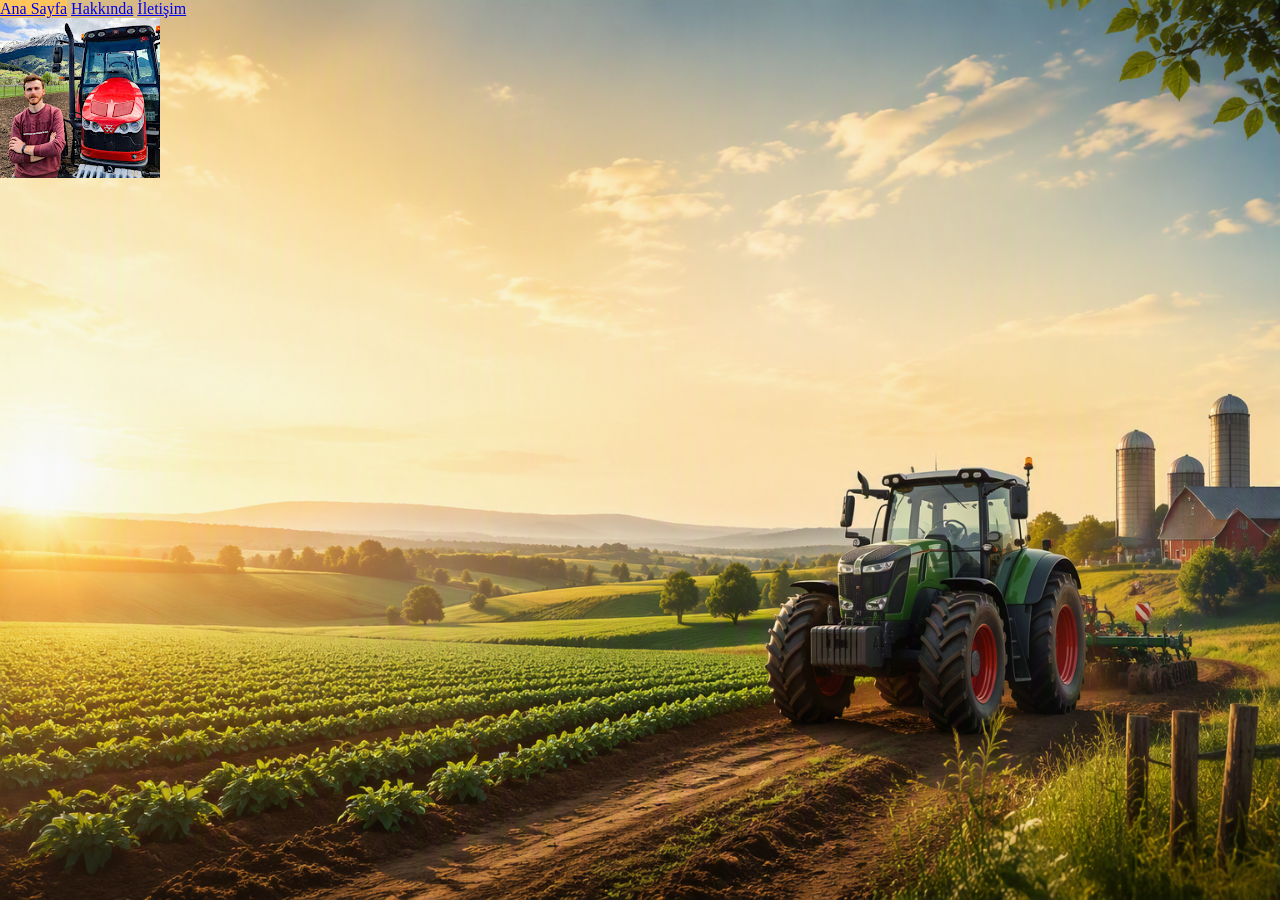
<file: Index.html>
<!DOCTYPE html>
<html lang="en">
<head>
    <meta charset="UTF-8">
    <meta name="viewport" content="width=device-width, initial-scale=1.0">
    <title>Fatih Kaya</title>
    <link rel="stylesheet" href="style.css">
</head>
<body>
    <div class="ustbar">
        <div class="ustbtn">
            <a href="Index.html" style="background-color: rgb(255, 197, 90);" class="btnust">Ana Sayfa</a>
            <a href="Hakkinda.html" class="btnust">Hakkında</a>
            <a href="Iletisim.html" class="btnust">İletişim</a>
            
        </div>
        <a id="profilLink" target="_blank" href="https://www.youtube.com/@FatihKAYA">
            <img id ="profil" src="FatihKaya.jpg" alt="">
        </a>
        
        
    </div>
    

</body>
</html>
</file>
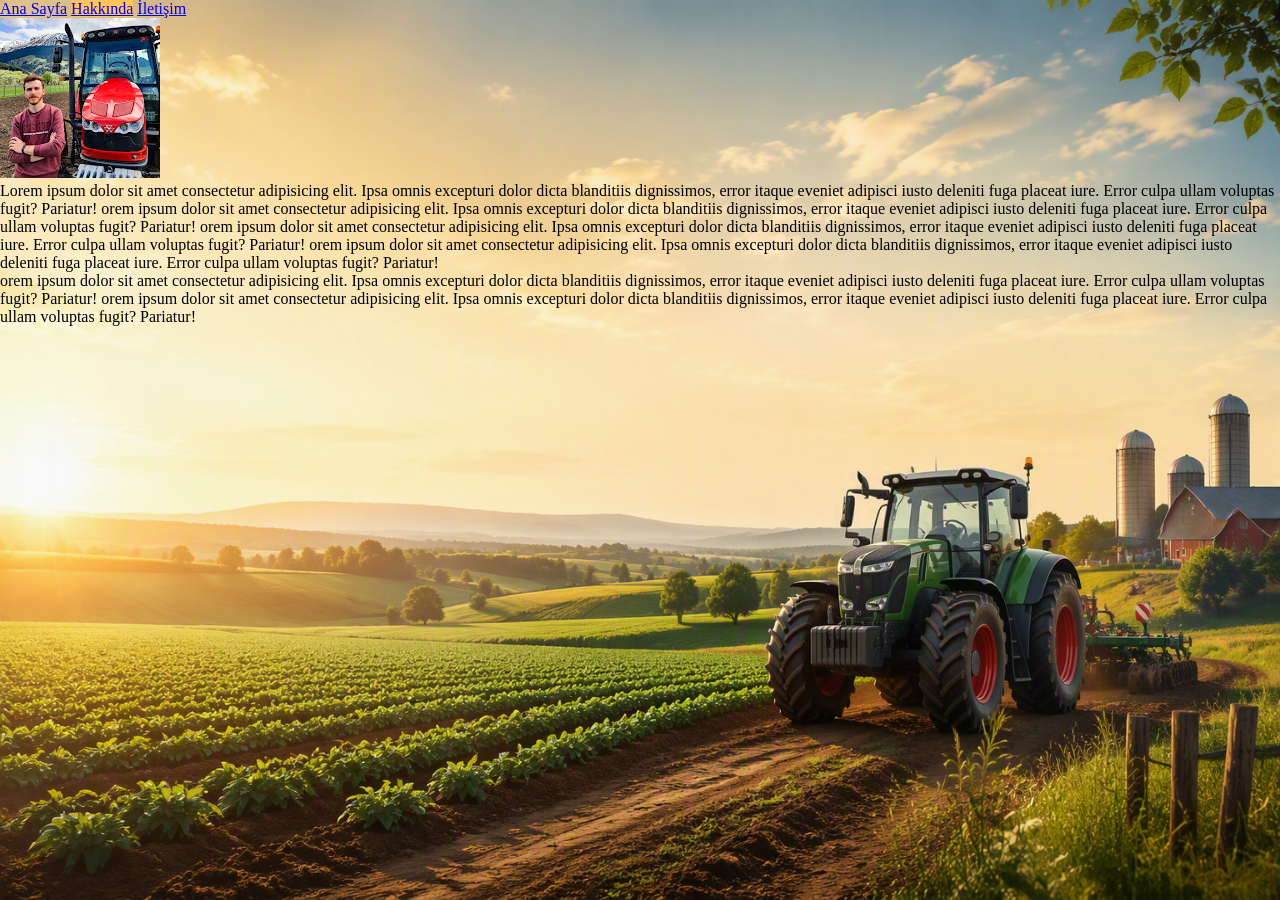
<file: Hakkinda.html>
<!DOCTYPE html>
<html lang="en">
<head>
    <meta charset="UTF-8">
    <meta name="viewport" content="width=device-width, initial-scale=1.0">
    <title>Fatih Kaya</title>
    <link rel="stylesheet" href="style.css">
</head>
<body>
    <div class="ustbar">
        <div class="ustbtn">

            <a href="index.html" class="btnust" >Ana Sayfa</a>
            <a href="Hakkinda.html" class="btnust" style="background-color: rgb(255, 197, 90);">Hakkında</a>
            <a href="Iletisim.html" class="btnust" >İletişim</a>
           
            
        </div>
        <a id="profilLink" target="_blank" href="https://www.youtube.com/@FatihKAYA">
            <img id ="profil" src="FatihKaya.jpg" alt="">
        </a>

       
    </div>
     <div id="hakkinda">
            <p>Lorem ipsum dolor sit amet
                 consectetur adipisicing elit. Ipsa omnis
                  excepturi dolor dicta blanditiis dignissimos,
                   error itaque eveniet adipisci iusto deleniti fuga
                 placeat iure. Error culpa ullam voluptas fugit? Pariatur!
                orem ipsum dolor sit amet
                 consectetur adipisicing elit. Ipsa omnis
                  excepturi dolor dicta blanditiis dignissimos,
                   error itaque eveniet adipisci iusto deleniti fuga
                 placeat iure. Error culpa ullam voluptas fugit? Pariatur!
                orem ipsum dolor sit amet
                 consectetur adipisicing elit. Ipsa omnis
                  excepturi dolor dicta blanditiis dignissimos,
                   error itaque eveniet adipisci iusto deleniti fuga
                 placeat iure. Error culpa ullam voluptas fugit? Pariatur!
                orem ipsum dolor sit amet
                 consectetur adipisicing elit. Ipsa omnis
                  excepturi dolor dicta blanditiis dignissimos,
                   error itaque eveniet adipisci iusto deleniti fuga
                 placeat iure. Error culpa ullam voluptas fugit? Pariatur!</p>
                 orem ipsum dolor sit amet
                 consectetur adipisicing elit. Ipsa omnis
                  excepturi dolor dicta blanditiis dignissimos,
                   error itaque eveniet adipisci iusto deleniti fuga
                 placeat iure. Error culpa ullam voluptas fugit? Pariatur!
                 orem ipsum dolor sit amet
                 consectetur adipisicing elit. Ipsa omnis
                  excepturi dolor dicta blanditiis dignissimos,
                   error itaque eveniet adipisci iusto deleniti fuga
                 placeat iure. Error culpa ullam voluptas fugit? Pariatur!
        </div>

</body>
</html>
</file>
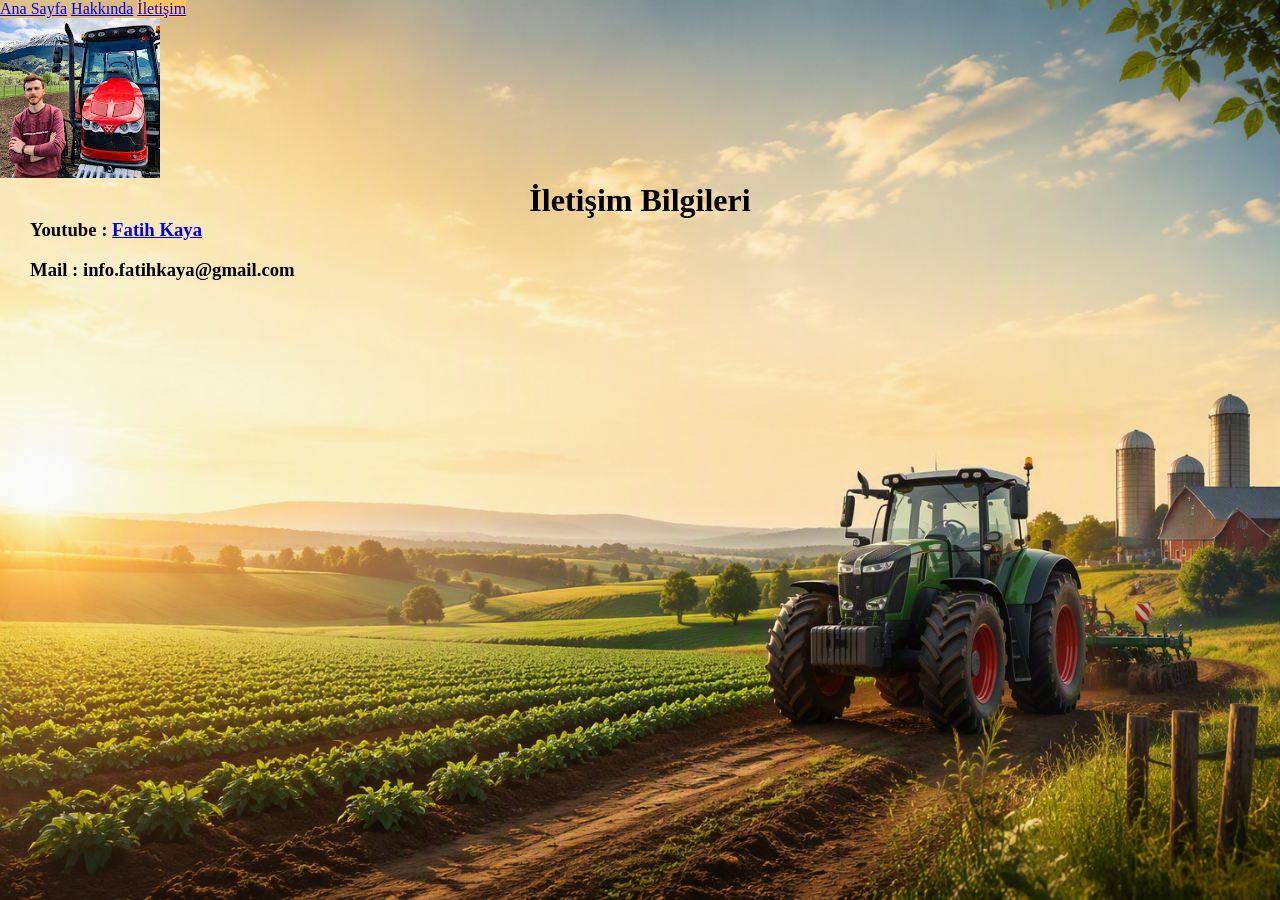
<file: Iletisim.html>
<!DOCTYPE html>
<html lang="en">
<head>
    <meta charset="UTF-8">
    <meta name="viewport" content="width=device-width, initial-scale=1.0">
    <title>Fatih Kaya</title>
    <link rel="stylesheet" href="style.css">
</head>
<body>
    <div class="ustbar">
        <div class="ustbtn">

            <a href="index.html" class="btnust" >Ana Sayfa</a>
            <a href="Hakkinda.html" class="btnust" >Hakkında</a>
            <a href="Iletisim.html" class="btnust" style="background-color: rgb(255, 197, 90);" >İletişim</a>
           
            
        </div>
        <a id="profilLink" target="_blank" href="https://www.youtube.com/@FatihKAYA">
            <img id ="profil" src="FatihKaya.jpg" alt="">
        </a>
    </div>

    <div id="iletisimbilgi">
        <h1 style="text-align: center;">İletişim Bilgileri</h1>
        <h3 style="padding-left: 30px;">Youtube : <a target="_blank" href="https://www.youtube.com/@FatihKAYA">Fatih Kaya</a></h3> <br>
        <h3 style="padding-left: 30px;">Mail : info.fatihkaya@gmail.com</h3> <br>
    </div>
    
    

</body>
</html>
</file>
<file: style.css>
*{
    margin: 0;
    padding: 0;
    box-sizing: border-box;
}

html, body{
    width: 100%;
    height: 100%;
}

body{
    background-image: url("gorsel-for-FatihKaya/AnaSayfaBackground.png");
    background-repeat: no-repeat;
    background-size: 100% 100%;
    background-attachment: fixed;
    min-height: 100vh;
}

.header{
    border-color: rgb(245, 222, 179);
    background-color: rgba(245, 222, 179,0.3);
    border-radius: 10px;
    margin-top: 1rem;
    margin-left: auto;
    margin-right: auto;
    width: 95%;
    height: 4rem;
    display: flex;
}

.profil{
    width: 3.5rem;
    height: 3.5rem;
    border-radius: 50%;
    object-fit: cover;
    margin-right: 1rem;
    margin-left: 80%;
    margin-top: 5px;
}

.icon-link{
    padding-left: 30px;
    padding-top: 8px;
    font-size: 2.5rem;
    color: #333;
    text-decoration: none;
    transition: 0.3s;
}

.icon-link:hover{
    color: #ff6b6b;
    transform: scale(1.2);
}

.main{
    background-color: rgba(245, 222, 179,0.1);
    margin-top: 2rem;
    width: 95%;
    margin-left: auto;
    margin-right: auto;
    height: 700px;
    border-radius: 10px;
    border: solid;
    border-color:rgba(245, 222, 179,0.3);
    display: flex;

}

.metindiv{
    background-color: rgba(245, 222, 179,0.3);
    border-radius: 10px;
    padding: 1rem;
    margin-top: 20px;
    margin-left: 20px;
    border-color:black;
    border: solid;
    width: 500px;
    height: 650px;
}

.video{
    background-color: rgba(245, 222, 179,0.3);
    border-radius: 10px;
    padding: 1rem;
    border-color: black;
    border: solid;
    width: 800px;
    height: 650px;
    margin-top: 20px;
    margin-left: 40px;
}
</file>
